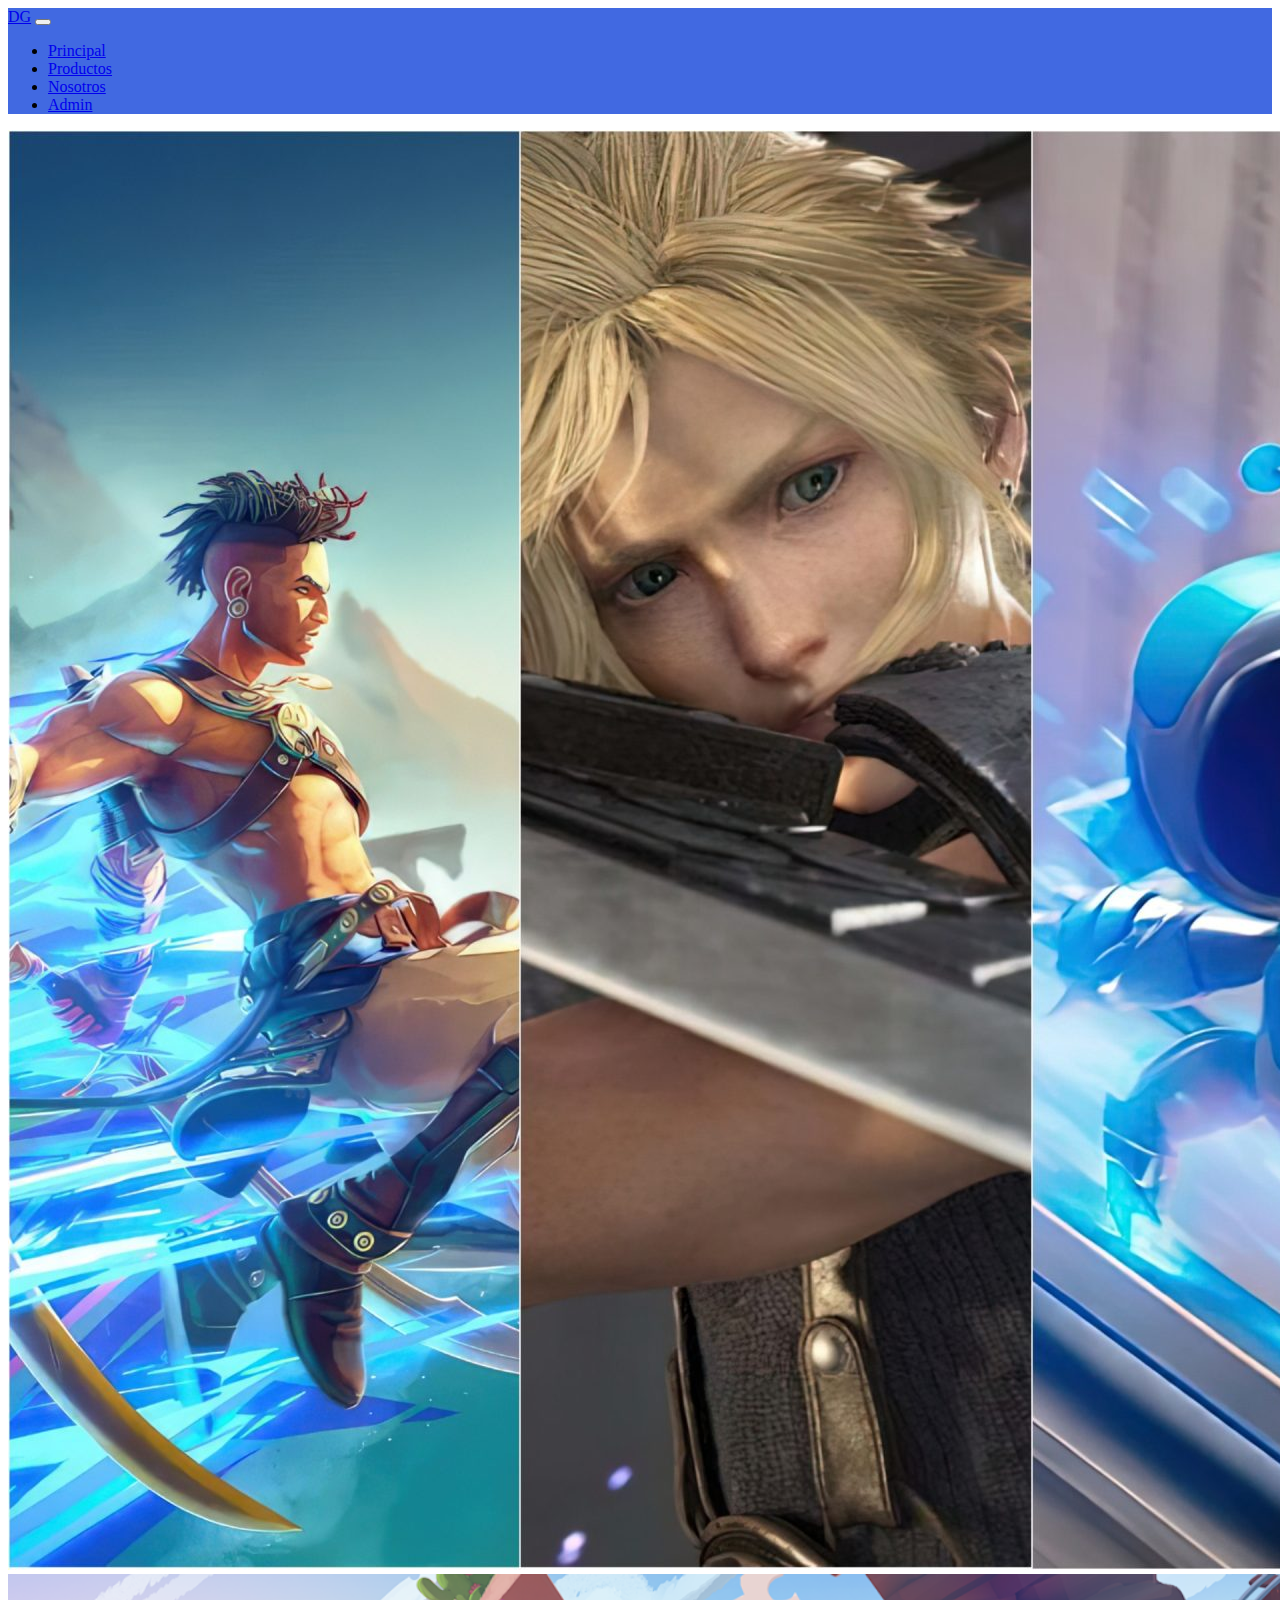
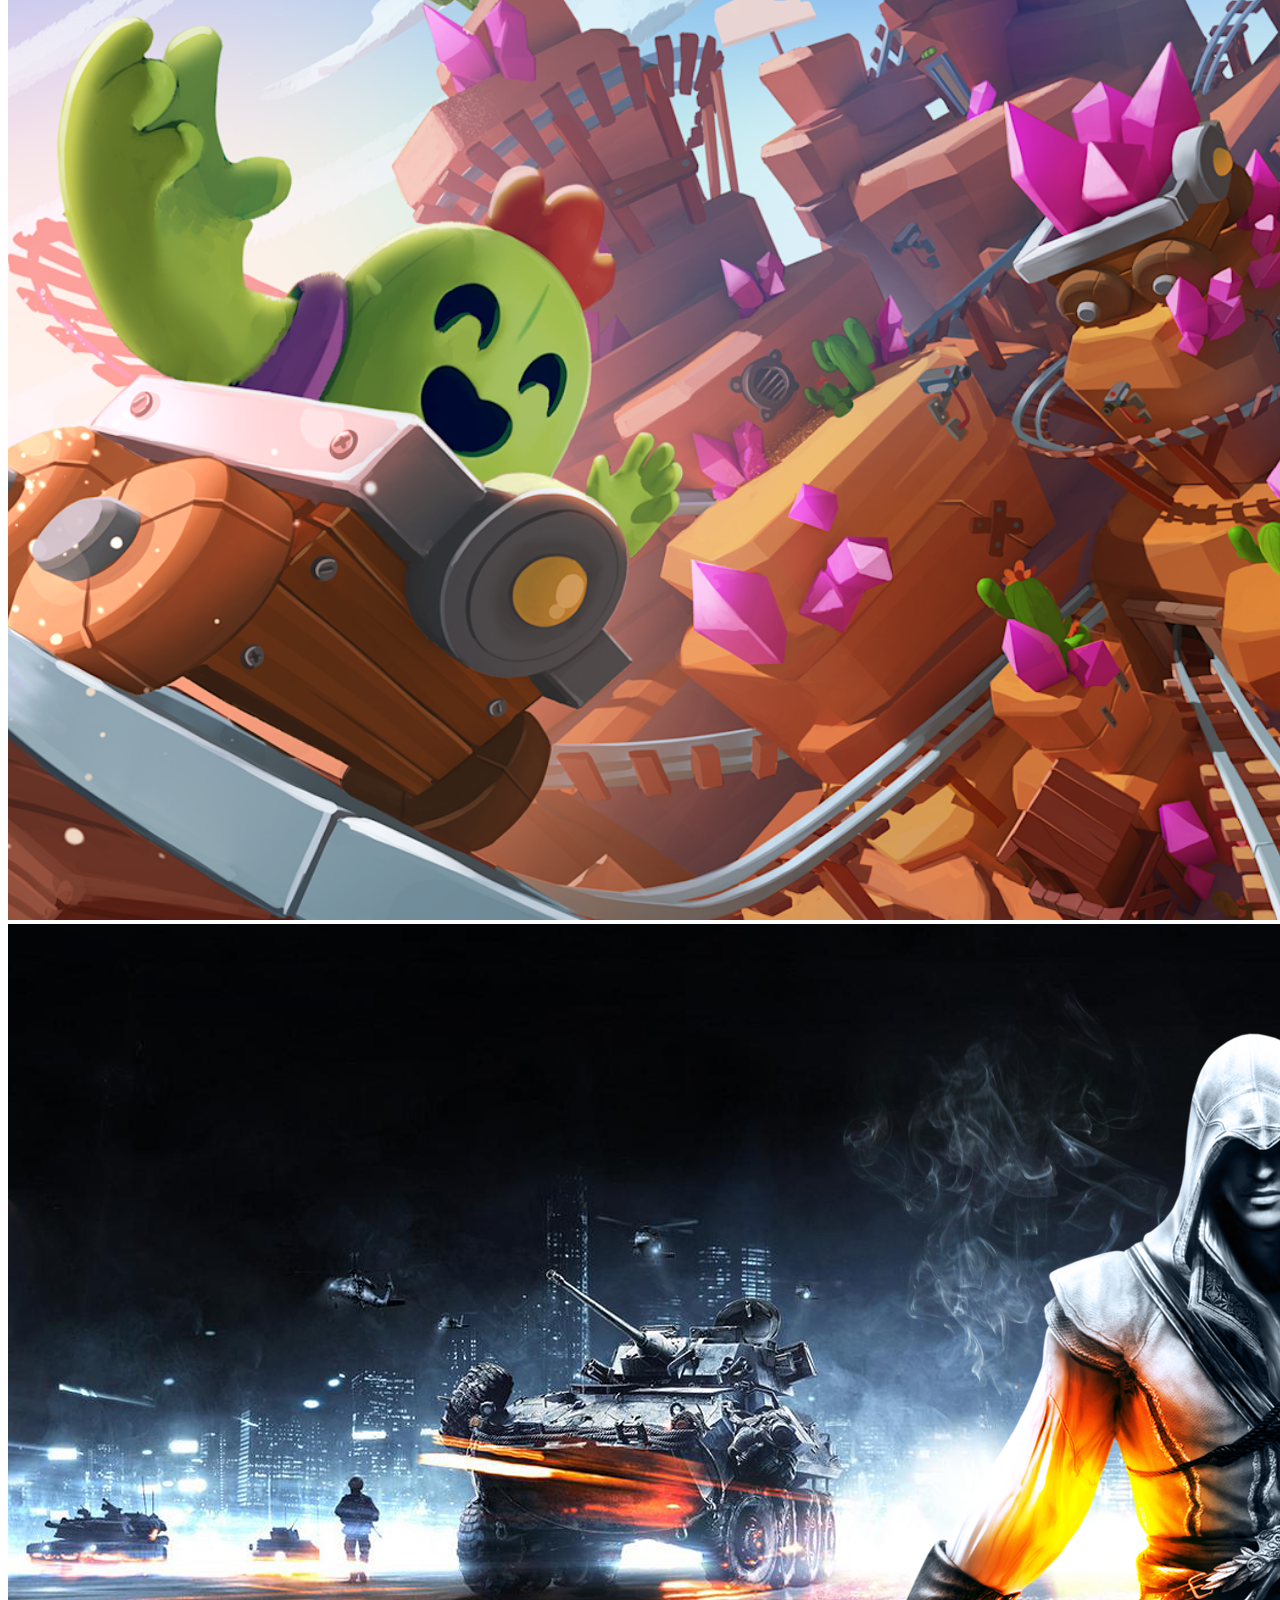
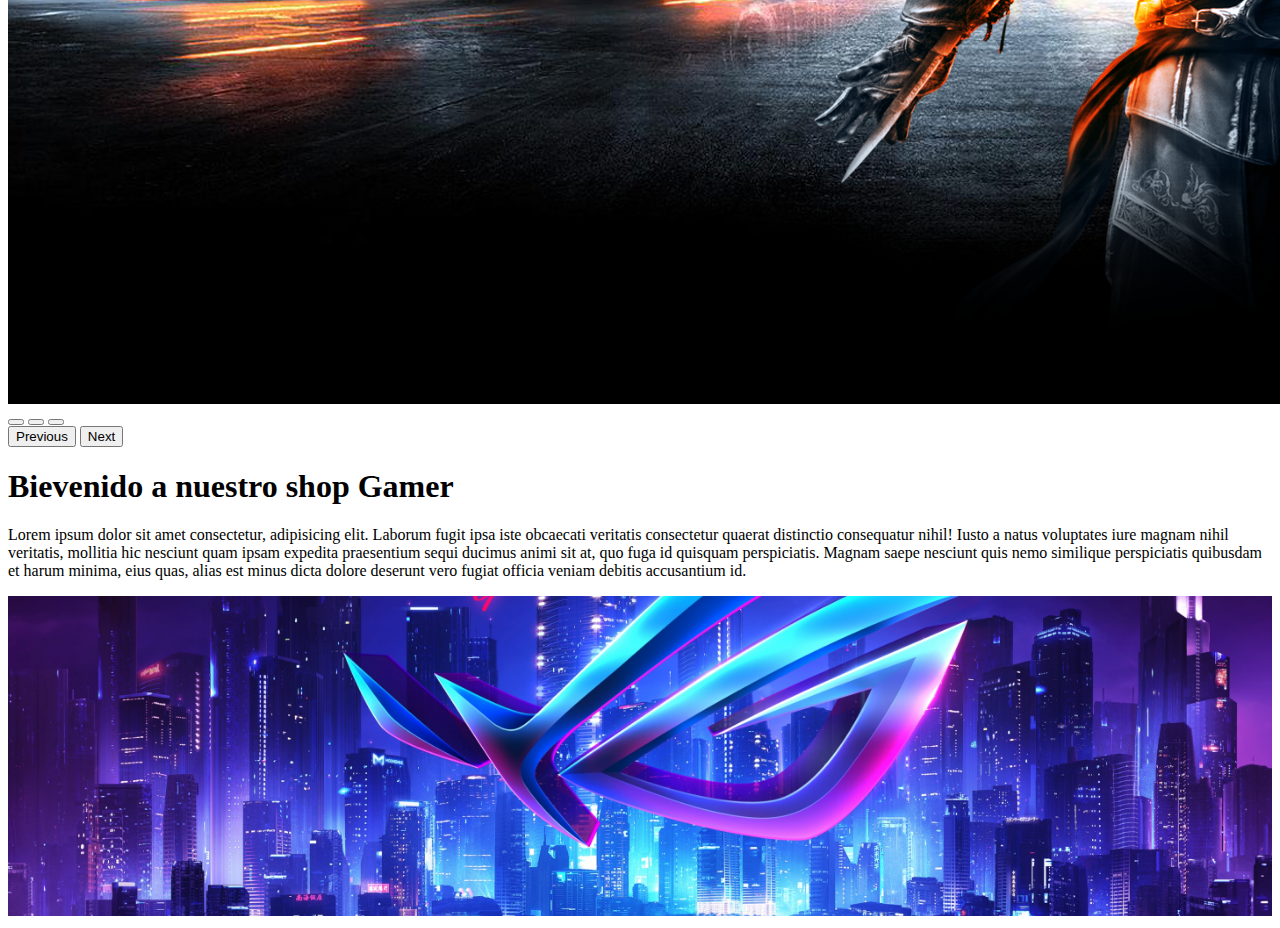
<file: index.html>
<!DOCTYPE html>
<html lang="en" data-bs-theme="dark">
  <head>
    <meta charset="UTF-8" />
    <meta name="viewport" content="width=device-width, initial-scale=1.0" />

    <!-- Bootstrap -->
    <link
      href="https://cdn.jsdelivr.net/npm/bootstrap@5.3.7/dist/css/bootstrap.min.css"
      rel="stylesheet"
      integrity="sha384-LN+7fdVzj6u52u30Kp6M/trliBMCMKTyK833zpbD+pXdCLuTusPj697FH4R/5mcr"
      crossorigin="anonymous"
    />
    <script
      src="https://cdn.jsdelivr.net/npm/bootstrap@5.3.7/dist/js/bootstrap.bundle.min.js"
      integrity="sha384-ndDqU0Gzau9qJ1lfW4pNLlhNTkCfHzAVBReH9diLvGRem5+R9g2FzA8ZGN954O5Q"
      crossorigin="anonymous"
    ></script>

    <!-- Estilos personalizados -->
    <link rel="stylesheet" href="/css/styles.css" />

    <title>Digitalers Games</title>
  </head>

  <body>
    <!-- Header o cabecera con su navbar -->
    <header>
      <nav class="navbar navbar-expand-sm main-navbar">
        <div class="container-fluid">
          <a class="navbar-brand" href="#">DG</a>
          <button
            class="navbar-toggler"
            type="button"
            data-bs-toggle="collapse"
            data-bs-target="#navbarNav"
            aria-controls="navbarNav"
            aria-expanded="false"
            aria-label="Toggle navigation"
          >
            <span class="navbar-toggler-icon"></span>
          </button>
          <div class="collapse navbar-collapse" id="navbarNav">
            <ul class="navbar-nav">
              <li class="nav-item">
                <a class="nav-link active" aria-current="page" href="#"
                  >Principal</a
                >
              </li>
              <li class="nav-item">
                <a class="nav-link" href="#">Productos</a>
              </li>
              <li class="nav-item">
                <a class="nav-link" href="#">Nosotros</a>
              </li>
              <li class="nav-item">
                <a class="nav-link" href="#">Admin</a>
              </li>
            </ul>
          </div>
        </div>
      </nav>
    </header>

    <!-- Sección de carousel página principal -->
    <section class="main-banner">

      <div id="slider" class="carousel slide main-carousel" data-bs-ride="carousel">
        <!-- #Carousel Inner -->
        <div class="carousel-inner">
          <div class="carousel-item active">

            <img src="/assets/images/carousel/1.jpg" class="d-block w-100" alt="Image carousel 1" />

          </div>
          <div class="carousel-item">

            <img src="/assets/images/carousel/2.png" class="d-block w-100" alt="Image carousel 2" />

          </div>
          <div class="carousel-item">

            <img src="/assets/images/carousel/3.png" class="d-block w-100" alt="Image carousel 3" />

          </div>
        </div>

        <!-- #Bottom buttons -->
        <div class="carousel-indicators">
          <button type="button" data-bs-target="#slider" data-bs-slide-to="0" class="active" aria-current="true" aria-label="Slide 1"></button>
          <button type="button" data-bs-target="#slider" data-bs-slide-to="1" aria-label="Slide 2"></button>
          <button type="button" data-bs-target="#slider" data-bs-slide-to="2" aria-label="Slide 3"></button>
        </div>

        <!-- #Side buttons -->
        <button
          class="carousel-control-prev"
          type="button"
          data-bs-target="#slider"
          data-bs-slide="prev"
        >
          <span class="carousel-control-prev-icon" aria-hidden="true"></span>
          <span class="visually-hidden">Previous</span>
        </button>
        <button
          class="carousel-control-next"
          type="button"
          data-bs-target="#slider"
          data-bs-slide="next"
        >
          <span class="carousel-control-next-icon" aria-hidden="true"></span>
          <span class="visually-hidden">Next</span>
        </button>
      </div>
    </section>

    <!-- Main content -->
    <main class="container-xl">

      <!-- Sección introducción -->
      <section class="section-intro row">

        <div class="col-12 col-md-6">
          <h1>Bievenido a nuestro shop Gamer</h1>
          <p>Lorem ipsum dolor sit amet consectetur, adipisicing elit. Laborum fugit ipsa iste obcaecati veritatis consectetur quaerat distinctio consequatur nihil! Iusto a natus voluptates iure magnam nihil veritatis, mollitia hic nesciunt quam ipsam expedita praesentium sequi ducimus animi sit at, quo fuga id quisquam perspiciatis. Magnam saepe nesciunt quis nemo similique perspiciatis quibusdam et harum minima, eius quas, alias est minus dicta dolore deserunt vero fugiat officia veniam debitis accusantium id.</p>
        </div>
        <div class="col-12 col-md-6">


          <img class="info-img" src="/assets/images/info.jpg" alt="Imagen gamer info">


        </div>

      </section>

      <!-- Sección de productos destacados -->
      <!-- Sección de características de nuestro servicio -->

    </main>


    <!-- Footer, pie de página -->

  </body>
</html>
</file>
<file: css/styles.css>
body {
  min-height: 100dvh;
  display: flex;
  flex-direction: column;
}

main {
  flex: 1;
}

.main-header {
  position: sticky;
  top: 0;
  z-index: 100;
}

.main-navbar {
  background-color: royalblue;
}

.main-carousel {

  img {
    aspect-ratio: 16/9;
    object-fit: cover;
  }

}

.info-img {
  width: 100%;
  height: 320px;
  object-fit: cover;
}

.section-products {
  padding: 2.5rem 1rem;
  background-color: #121212;
}

/* ============ PRODUCT CARD STYLES ============ */
.products-container {
  display: grid;
  grid-template-columns: repeat(auto-fill, minmax(min(100%, 240px), 1fr));
  gap: 1rem;
}


.product-card {
    width: 240px;
    border-radius: 6px;
    overflow: hidden;
    box-shadow: 0 2px 5px rgba(0, 0, 0, 0.3);
    margin: 0 auto;

    &:hover {
        
      .product-card-header img {
        transform: scale(1.05);
        transition: transform 0.3s ease-in-out;
      }

      .product-card-header::after {
        bottom: 0;
      }
    }

    .product-card-header {
        overflow: hidden;
        position: relative;

        &::after {
          content: '';
          display: block;
          width: 100%;
          height: 50%;
          position: absolute;
          bottom: -50%;
          background-image: linear-gradient(to bottom, rgba(0, 0, 0, 0), rgba(0, 0, 0, 0.75));
          transition: bottom 0.3s ease-in-out;
        }

        img {
          width: 100%;
          height: 200px;
          object-fit: cover;
        }

        .product-category {
          background-color: royalblue;
          position: absolute;
          bottom: 12px;
          left: 12px;
          font-size: 10px;
          padding: .25rem .25rem;
          line-height: 1;
          border-radius: 4px;
          letter-spacing: 1px;
          z-index: 1;
        }
    }

    .product-card-body {
      padding: 1rem;

      .product-title {
        font-size: 1rem;
        font-weight: 400;
        display: -webkit-box;
        -webkit-line-clamp: 1;
        line-clamp: 1;
        -webkit-box-orient: vertical;
        overflow: hidden;
      }



      .product-price {
        font-weight: 600;
      }
    }

    .product-card-footer {
      padding: 0 1rem 1rem;
      display: flex;
      gap: 1rem;
      /* justify-content: space-between; */

      button:first-child {
        flex: 1;
      }
    }
}


/* .product-card {
  width: 240px;
  border: 2px solid yellow;
}

.product-card .product-card-header {
  overflow: hidden;
}

.product-card .product-card-header img {
  width: 100%;
  height: 200px;
  object-fit: cover;
}

.product-card .product-card-header .product-category {
  background-color: royalblue;
} */

/* ============ PRODUCT CARD STYLES END ============ */



.section-title {
  font-size: 2rem;
  text-transform: uppercase;
  border-bottom: 2px solid royalblue;
  max-width: fit-content;
  margin: 0 auto 2rem;
  padding-bottom: .5rem;
}








.section-features {
  padding: 2.5rem 1rem;

  .col-12:nth-child(odd) {
    .feature-container {
      background-color: #262626;
    }
  }
}

.feature-container {
  background-color: #444;
  padding: 3rem 2rem;
  display: flex;
  flex-direction: column;
  gap: 1rem;
  align-items: center;
  height: 100%;

  i {
    font-size: 3rem;
    color: beige;
  }

  p {
    font-size: 12px;
    text-align: center;
  }
}

.main-footer {
  background-color: #121212;
  color: white;
  font-size: 14px;
  section {
    padding: 2.5rem 1rem;
  }
}

.social-list {
  padding: 0;
  margin: 0;
  list-style: none;

  .social-item {
    margin-bottom: .75rem;

    a {
      color: white;
      text-decoration: none;
      display: flex;
      align-items: center;
      gap: .5rem;
      transition: color 0.3s;

      i {
        font-size: 1.5em;
      }

      &:hover {
        color: royalblue;
      }
    }
  }
}


.product-dialog {
  display: flex;
  gap: 1rem;
  margin-top: 1rem;
  /* border: 2px solid royalblue; */

  .image-container {
    flex: 0 0 200px;
    img {
      width: 100%;
      height: 100%;
      object-fit: cover;
    }
  }

  .details-container {
    flex: 1;
    padding: 1rem;

    .category {
      font-size: .75rem;
      padding: .25rem .325rem;
      background-color: crimson;
      width: fit-content;
      margin-bottom: 2rem;
      text-transform: uppercase;
      line-height: .75rem;
    }

    .price {
      font-size: 1.5rem;
      font-weight: 600;
      text-align: end;
      margin: 2rem 0;
    }

    p {
      text-align: left;
    }

    .footer-wrapper {
      display: flex;
      justify-content: space-between;
      align-items: end;
    }
  }
}
</file>
